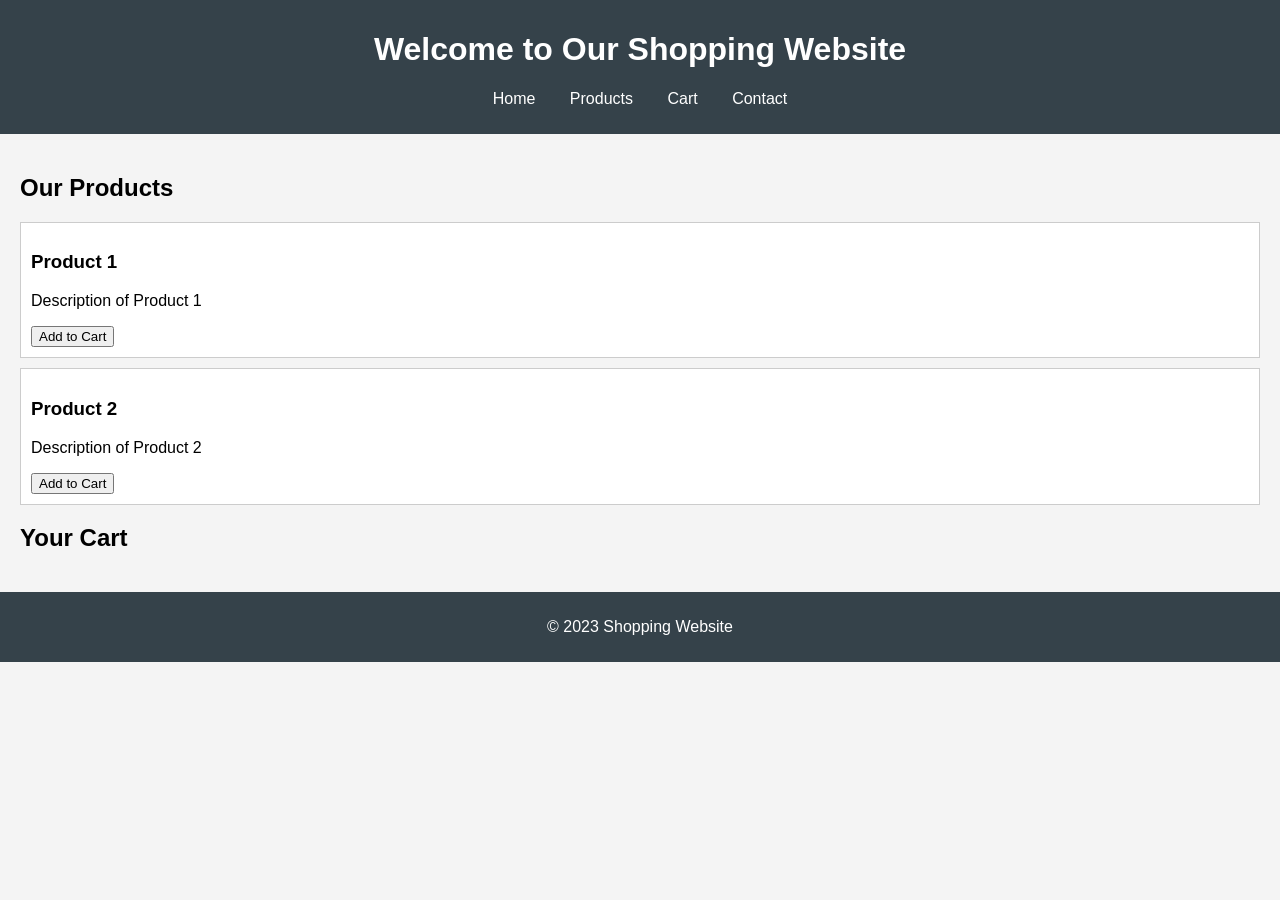
<file: LangGraphWork/workspace/index.html>
<!DOCTYPE html>
<html lang="en">
<head>
    <meta charset="UTF-8">
    <meta name="viewport" content="width=device-width, initial-scale=1.0">
    <link rel="stylesheet" href="styles.css">
    <title>Shopping Website</title>
</head>
<body>
    <header>
        <h1>Welcome to Our Shopping Website</h1>
        <nav>
            <ul>
                <li><a href="index.html">Home</a></li>
                <li><a href="products.html">Products</a></li>
                <li><a href="cart.html">Cart</a></li>
                <li><a href="contact.html">Contact</a></li>
            </ul>
        </nav>
    </header>
    <main>
        <section id="products">
            <h2>Our Products</h2>
            <div class="product" id="product1">
                <h3>Product 1</h3>
                <p>Description of Product 1</p>
                <button onclick="addToCart('Product 1')">Add to Cart</button>
            </div>
            <div class="product" id="product2">
                <h3>Product 2</h3>
                <p>Description of Product 2</p>
                <button onclick="addToCart('Product 2')">Add to Cart</button>
            </div>
        </section>
        <section id="cart">
            <h2>Your Cart</h2>
            <ul id="cart-items"></ul>
        </section>
    </main>
    <footer>
        <p>&copy; 2023 Shopping Website</p>
    </footer>
    <script src="script.js"></script>
</body>
</html>
</file>
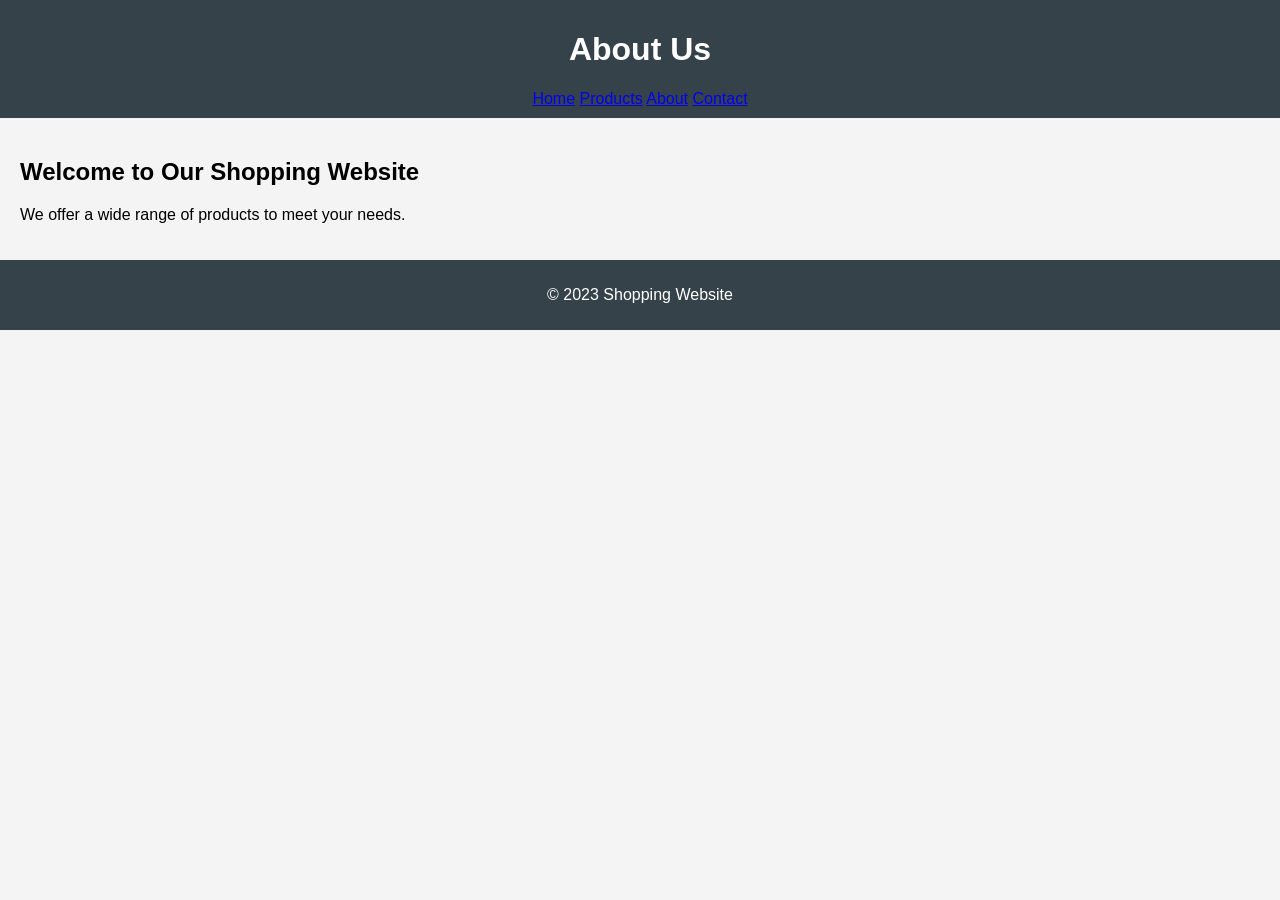
<file: LangGraphWork/workspace/about.html>
<!DOCTYPE html>
<html lang="en">
<head>
    <meta charset="UTF-8">
    <meta name="viewport" content="width=device-width, initial-scale=1.0">
    <link rel="stylesheet" href="styles.css">
    <title>About Us</title>
</head>
<body>
    <header>
        <h1>About Us</h1>
        <nav>
            <a href="index.html">Home</a>
            <a href="products.html">Products</a>
            <a href="about.html">About</a>
            <a href="contact.html">Contact</a>
        </nav>
    </header>
    <main>
        <h2>Welcome to Our Shopping Website</h2>
        <p>We offer a wide range of products to meet your needs.</p>
    </main>
    <footer>
        <p>&copy; 2023 Shopping Website</p>
    </footer>
</body>
</html>
</file>
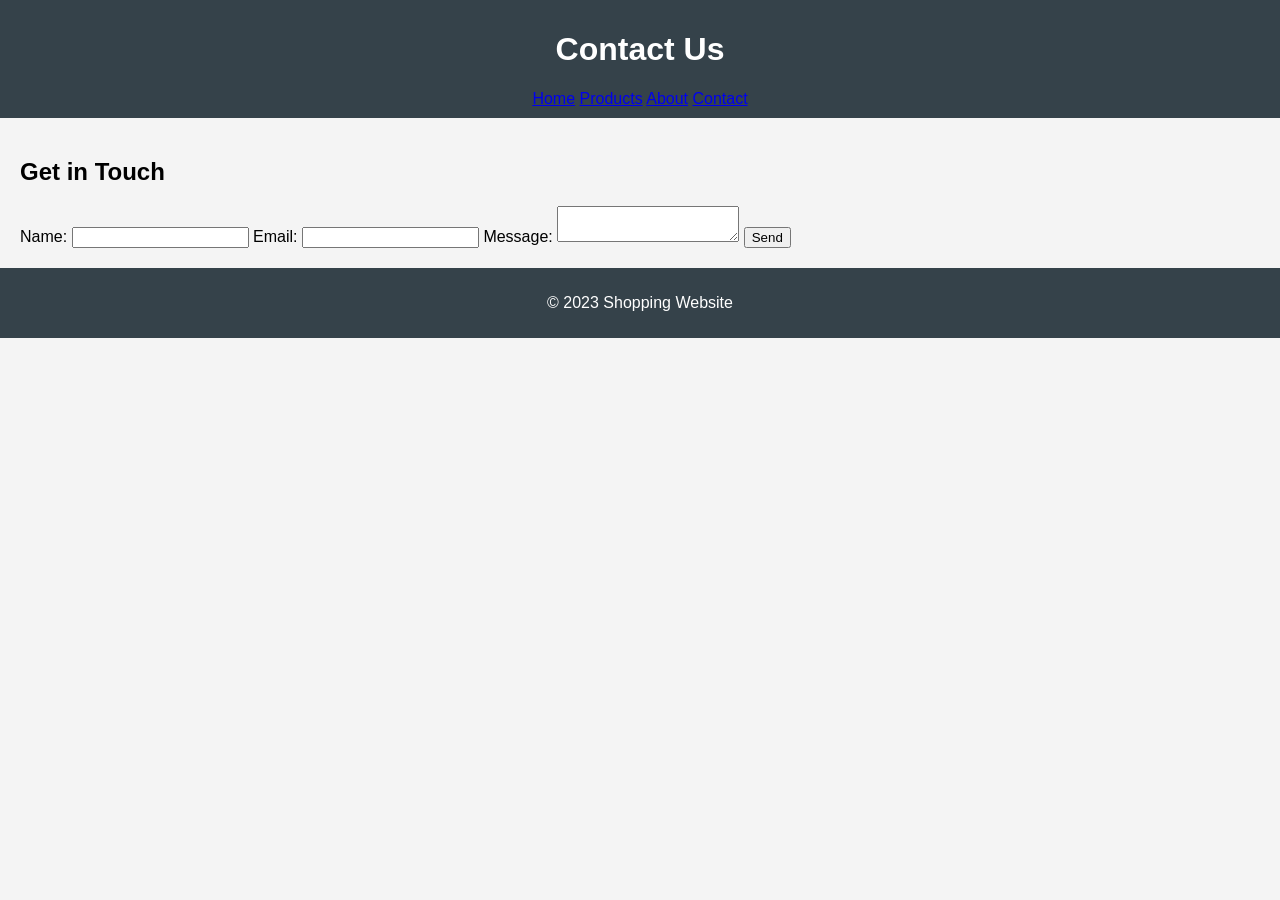
<file: LangGraphWork/workspace/contact.html>
<!DOCTYPE html>
<html lang="en">
<head>
    <meta charset="UTF-8">
    <meta name="viewport" content="width=device-width, initial-scale=1.0">
    <link rel="stylesheet" href="styles.css">
    <title>Contact Us</title>
</head>
<body>
    <header>
        <h1>Contact Us</h1>
        <nav>
            <a href="index.html">Home</a>
            <a href="products.html">Products</a>
            <a href="about.html">About</a>
            <a href="contact.html">Contact</a>
        </nav>
    </header>
    <main>
        <h2>Get in Touch</h2>
        <form>
            <label for="name">Name:</label>
            <input type="text" id="name" name="name" required>
            <label for="email">Email:</label>
            <input type="email" id="email" name="email" required>
            <label for="message">Message:</label>
            <textarea id="message" name="message" required></textarea>
            <button type="submit">Send</button>
        </form>
    </main>
    <footer>
        <p>&copy; 2023 Shopping Website</p>
    </footer>
</body>
</html>
</file>
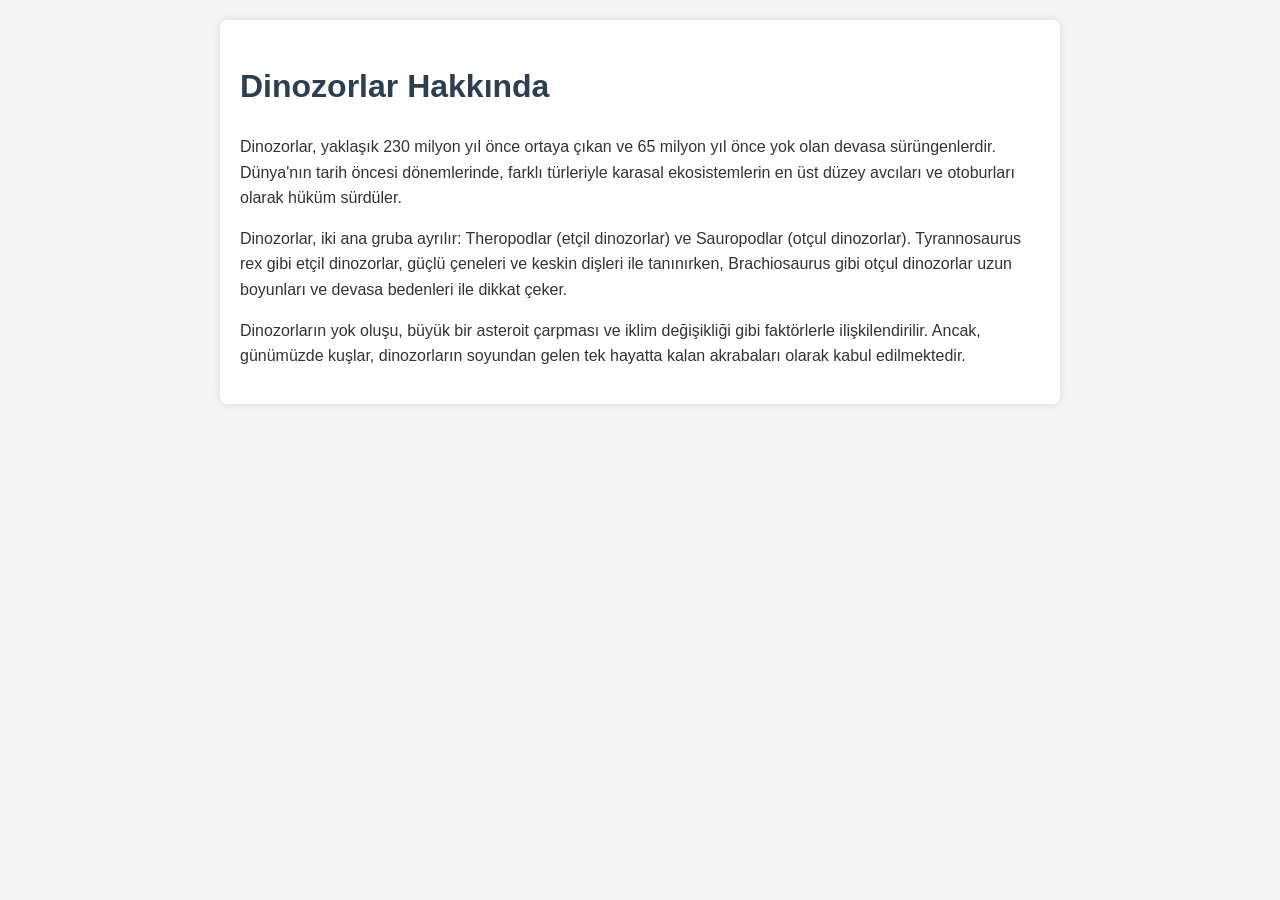
<file: LangGraphWork/workspace/dinozorlar.html>
<!DOCTYPE html>
<html lang="tr">
<head>
    <meta charset="UTF-8">
    <meta name="viewport" content="width=device-width, initial-scale=1.0">
    <title>Dinozorlar Hakkında</title>
    <style>
        body {
            font-family: Arial, sans-serif;
            background-color: #f4f4f4;
            color: #333;
            line-height: 1.6;
            margin: 0;
            padding: 20px;
        }
        h1 {
            color: #2c3e50;
        }
        p {
            margin: 15px 0;
        }
        .container {
            max-width: 800px;
            margin: auto;
            background: white;
            padding: 20px;
            border-radius: 8px;
            box-shadow: 0 0 10px rgba(0, 0, 0, 0.1);
        }
    </style>
</head>
<body>
    <div class="container">
        <h1>Dinozorlar Hakkında</h1>
        <p>Dinozorlar, yaklaşık 230 milyon yıl önce ortaya çıkan ve 65 milyon yıl önce yok olan devasa sürüngenlerdir. Dünya'nın tarih öncesi dönemlerinde, farklı türleriyle karasal ekosistemlerin en üst düzey avcıları ve otoburları olarak hüküm sürdüler.</p>
        <p>Dinozorlar, iki ana gruba ayrılır: Theropodlar (etçil dinozorlar) ve Sauropodlar (otçul dinozorlar). Tyrannosaurus rex gibi etçil dinozorlar, güçlü çeneleri ve keskin dişleri ile tanınırken, Brachiosaurus gibi otçul dinozorlar uzun boyunları ve devasa bedenleri ile dikkat çeker.</p>
        <p>Dinozorların yok oluşu, büyük bir asteroit çarpması ve iklim değişikliği gibi faktörlerle ilişkilendirilir. Ancak, günümüzde kuşlar, dinozorların soyundan gelen tek hayatta kalan akrabaları olarak kabul edilmektedir.</p>
    </div>
</body>
</html>
</file>
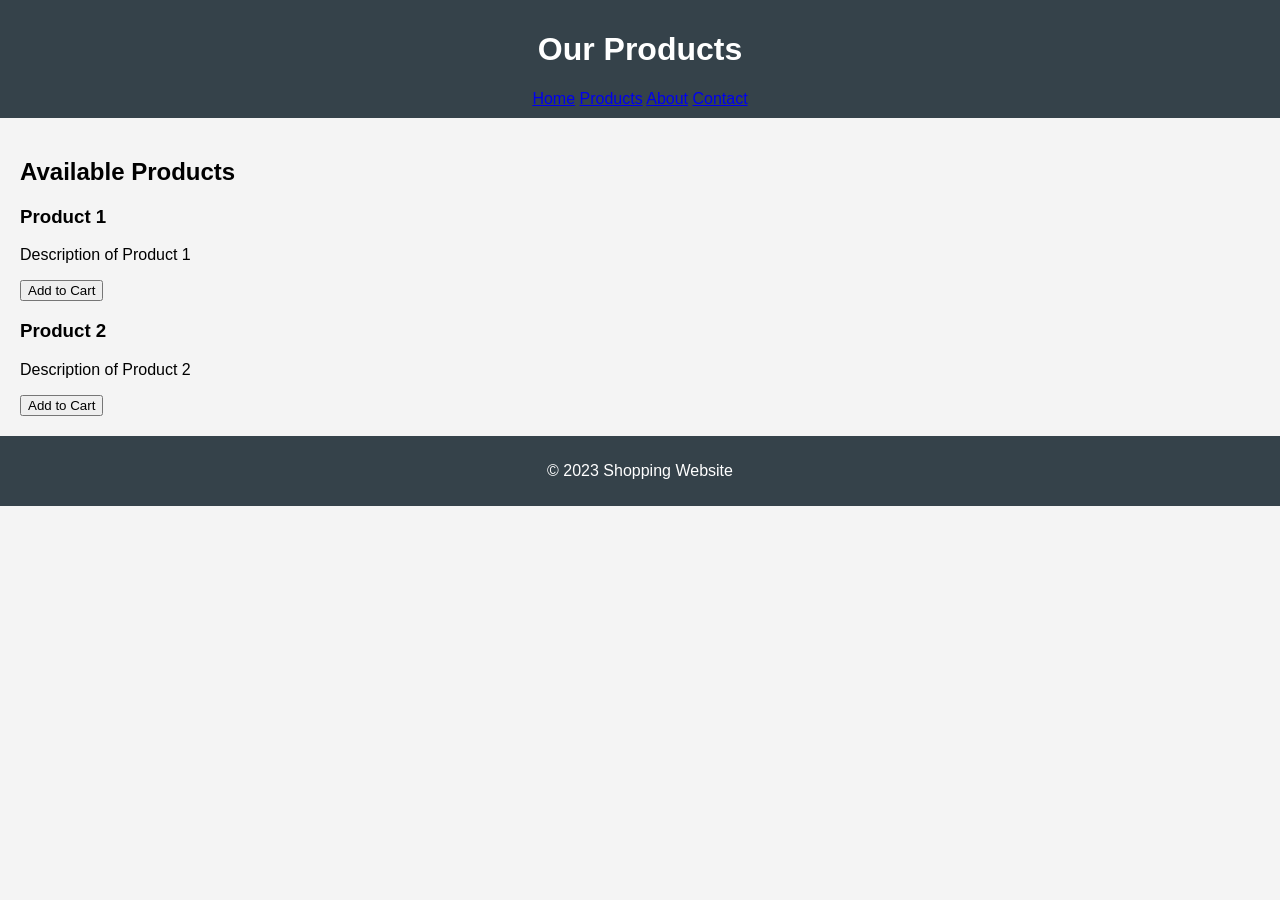
<file: LangGraphWork/workspace/products.html>
<!DOCTYPE html>
<html lang="en">
<head>
    <meta charset="UTF-8">
    <meta name="viewport" content="width=device-width, initial-scale=1.0">
    <link rel="stylesheet" href="styles.css">
    <title>Products</title>
</head>
<body>
    <header>
        <h1>Our Products</h1>
        <nav>
            <a href="index.html">Home</a>
            <a href="products.html">Products</a>
            <a href="about.html">About</a>
            <a href="contact.html">Contact</a>
        </nav>
    </header>
    <main>
        <h2>Available Products</h2>
        <div class="product-list">
            <div class="product-item">
                <h3>Product 1</h3>
                <p>Description of Product 1</p>
                <button onclick="addToCart('Product 1')">Add to Cart</button>
            </div>
            <div class="product-item">
                <h3>Product 2</h3>
                <p>Description of Product 2</p>
                <button onclick="addToCart('Product 2')">Add to Cart</button>
            </div>
            <!-- Add more products as needed -->
        </div>
    </main>
    <footer>
        <p>&copy; 2023 Shopping Website</p>
    </footer>
</body>
</html>
</file>
<file: LangGraphWork/workspace/styles.css>
body {
    font-family: Arial, sans-serif;
    margin: 0;
    padding: 0;
    background-color: #f4f4f4;
}
header {
    background: #35424a;
    color: #ffffff;
    padding: 10px 0;
    text-align: center;
}
nav ul {
    list-style: none;
    padding: 0;
}
nav ul li {
    display: inline;
    margin: 0 15px;
}
nav ul li a {
    color: #ffffff;
    text-decoration: none;
}
main {
    padding: 20px;
}
.product {
    border: 1px solid #ccc;
    padding: 10px;
    margin: 10px 0;
    background: #ffffff;
}
footer {
    text-align: center;
    padding: 10px 0;
    background: #35424a;
    color: #ffffff;
    position: relative;
    bottom: 0;
    width: 100%;
}
</file>
